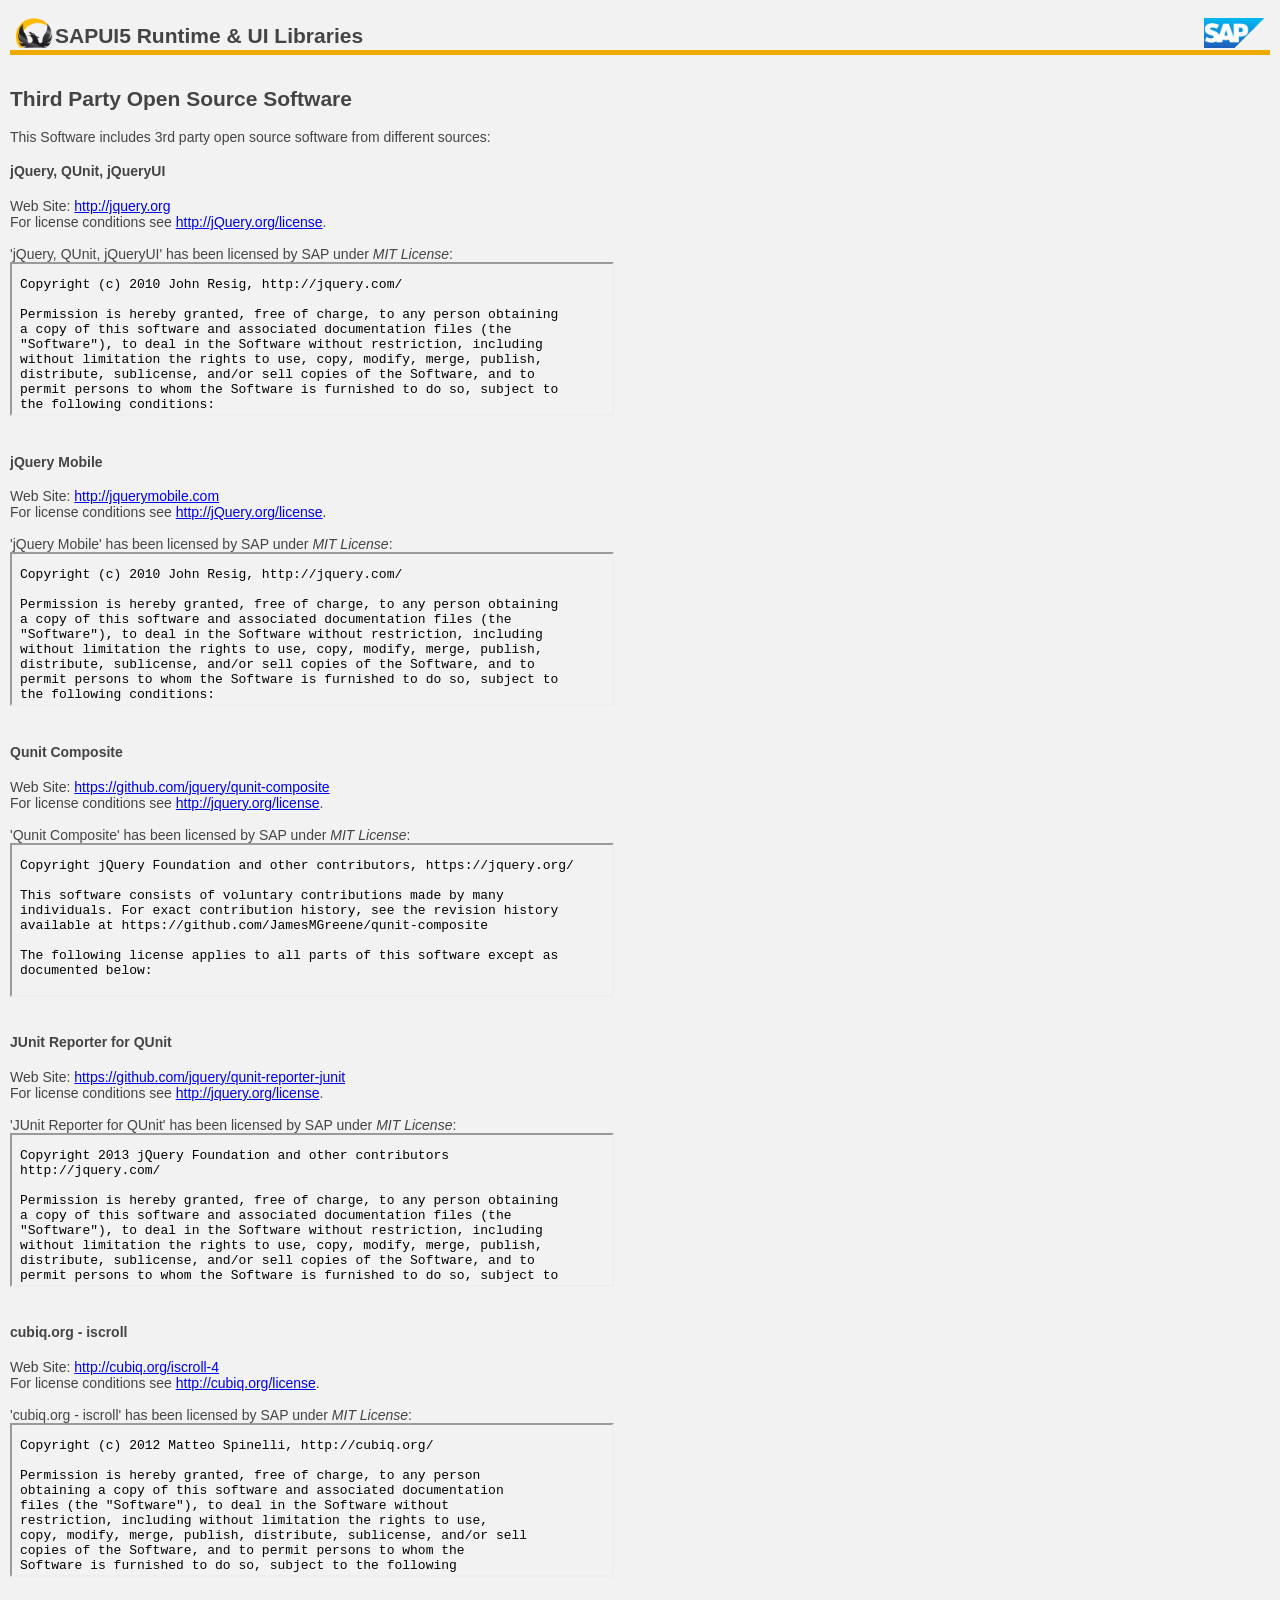
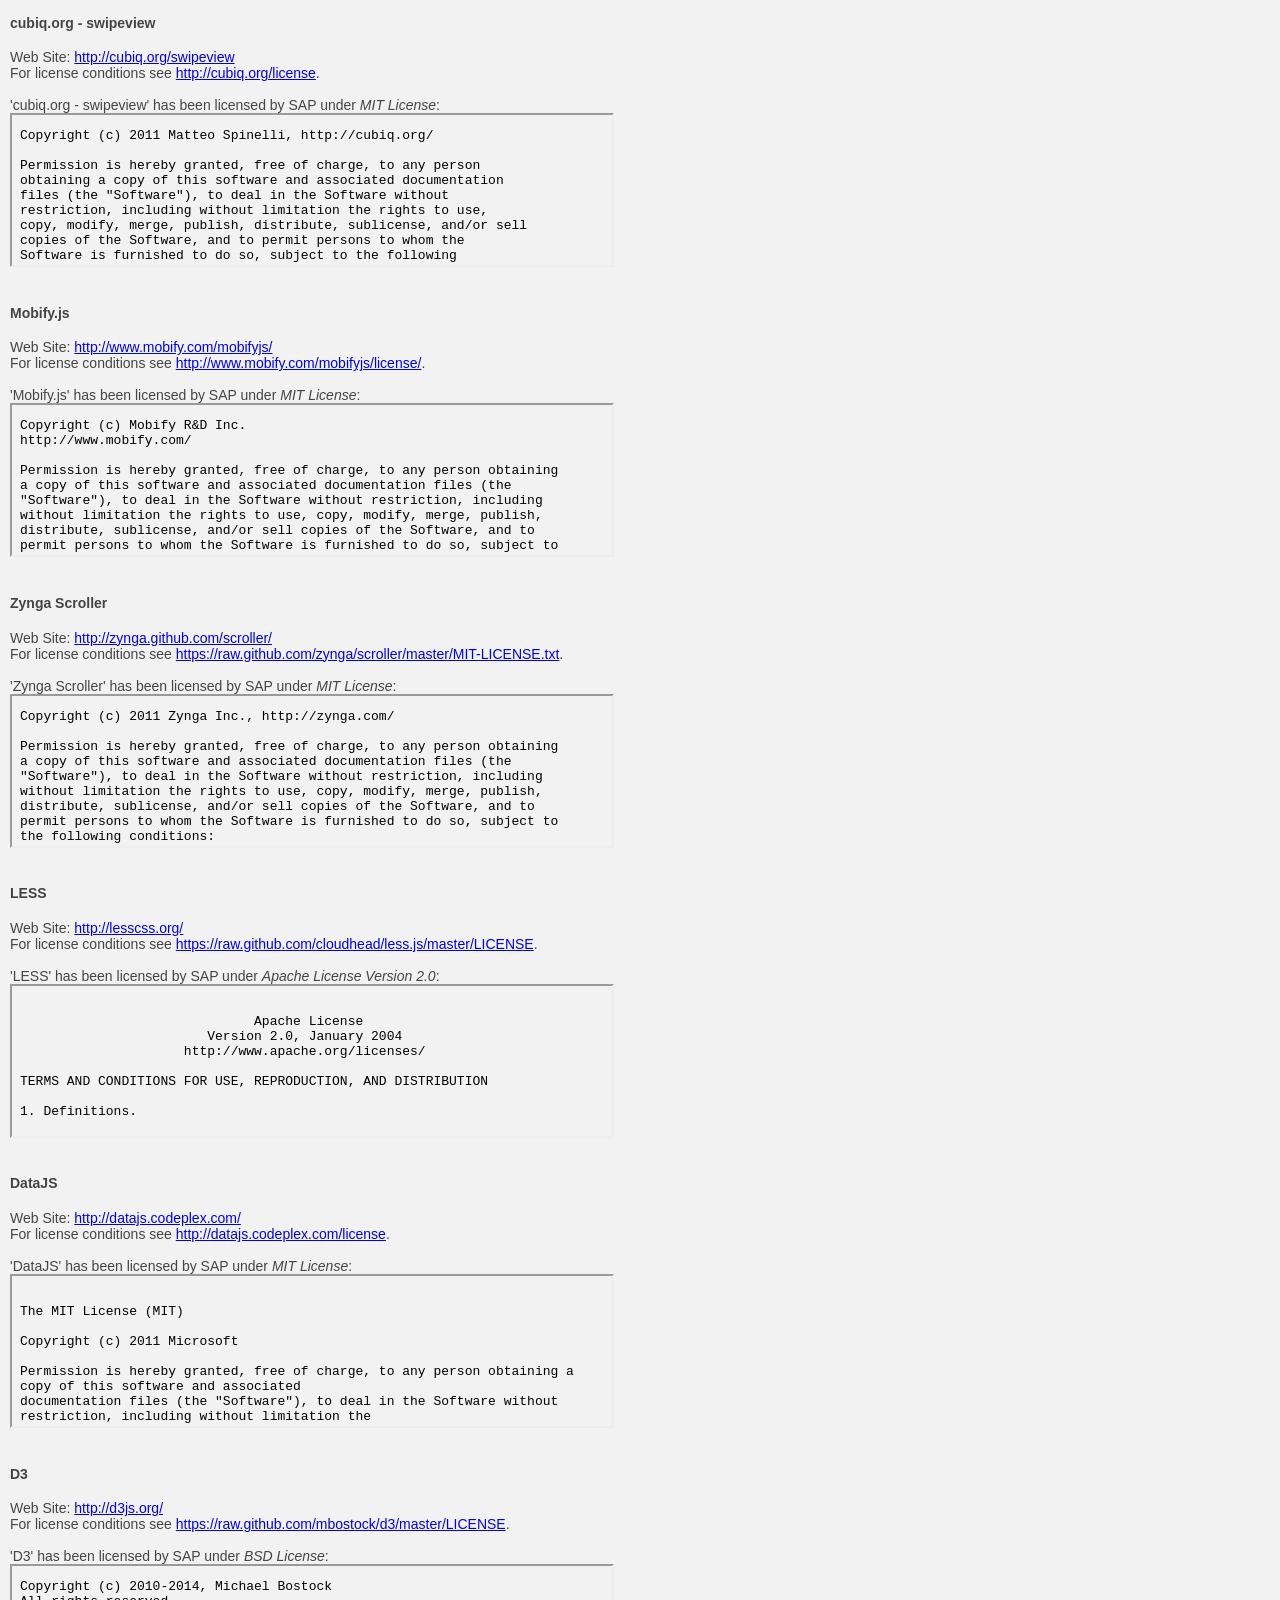
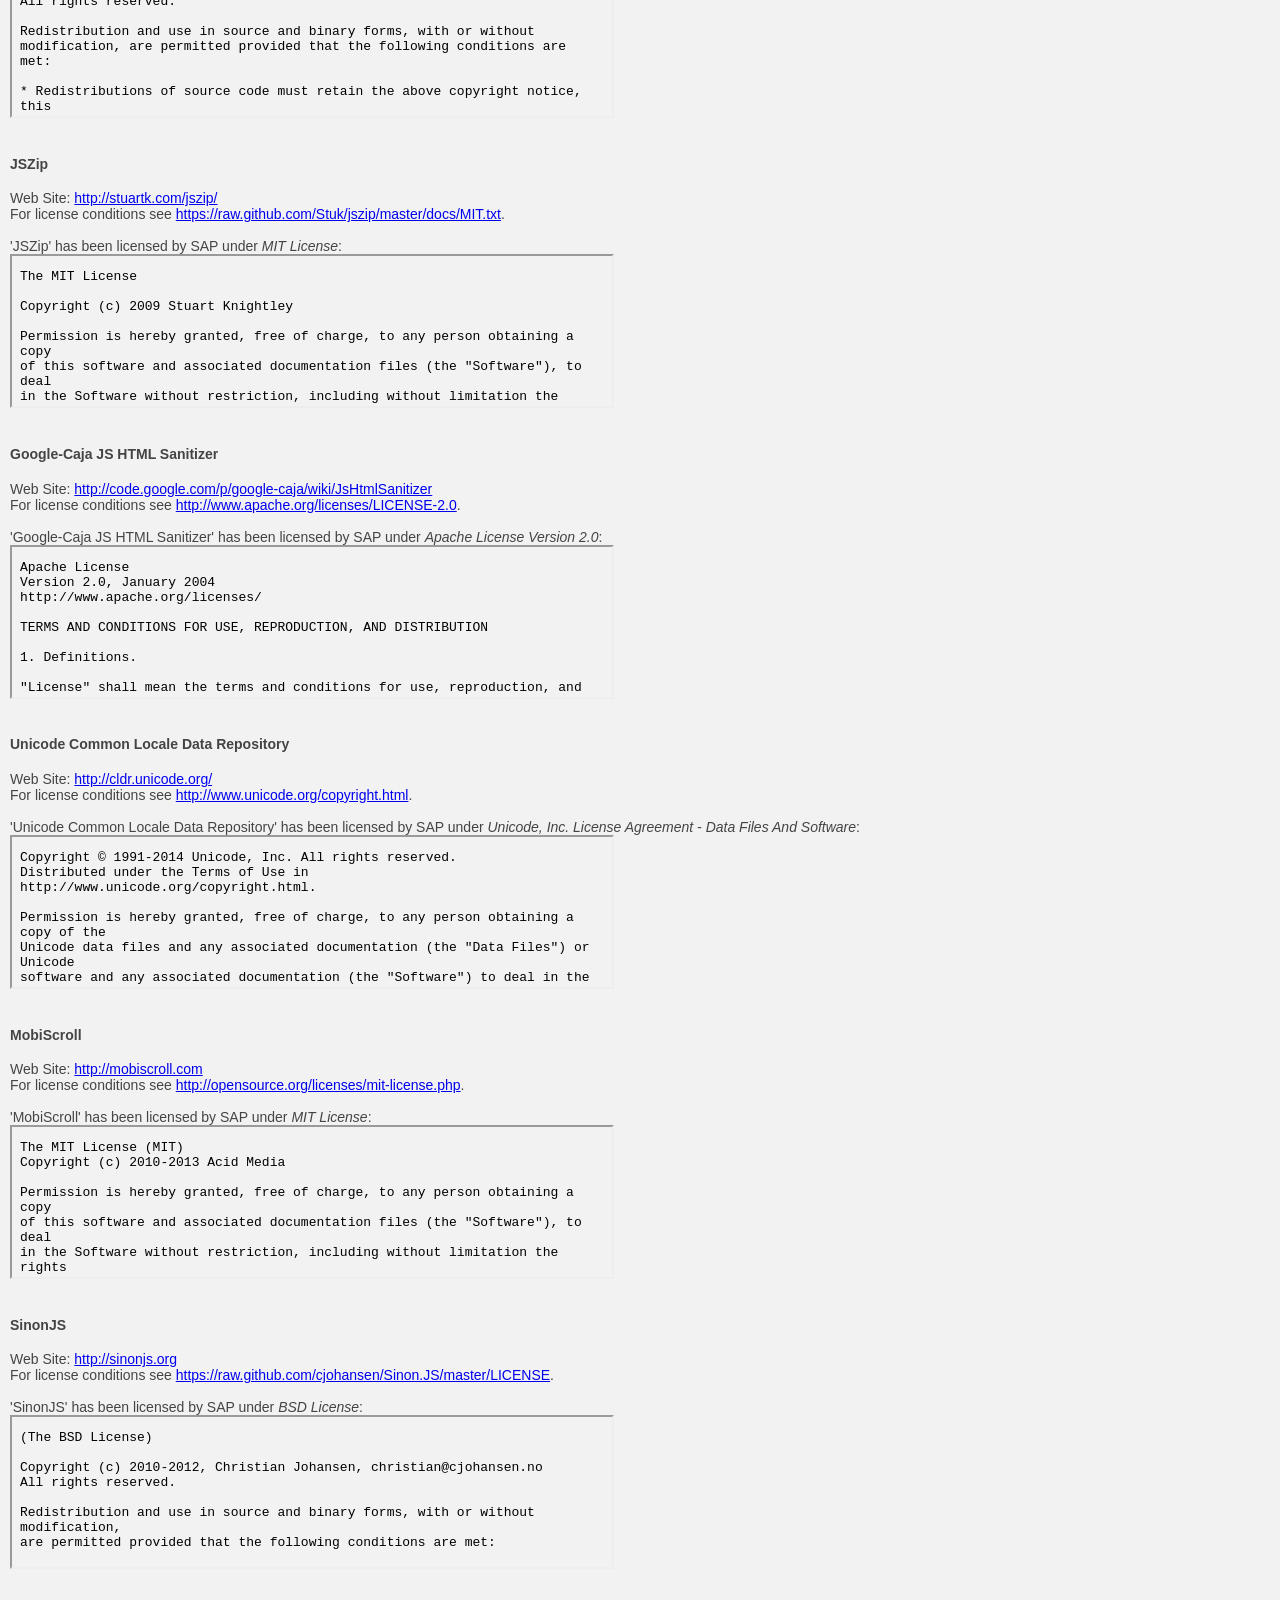
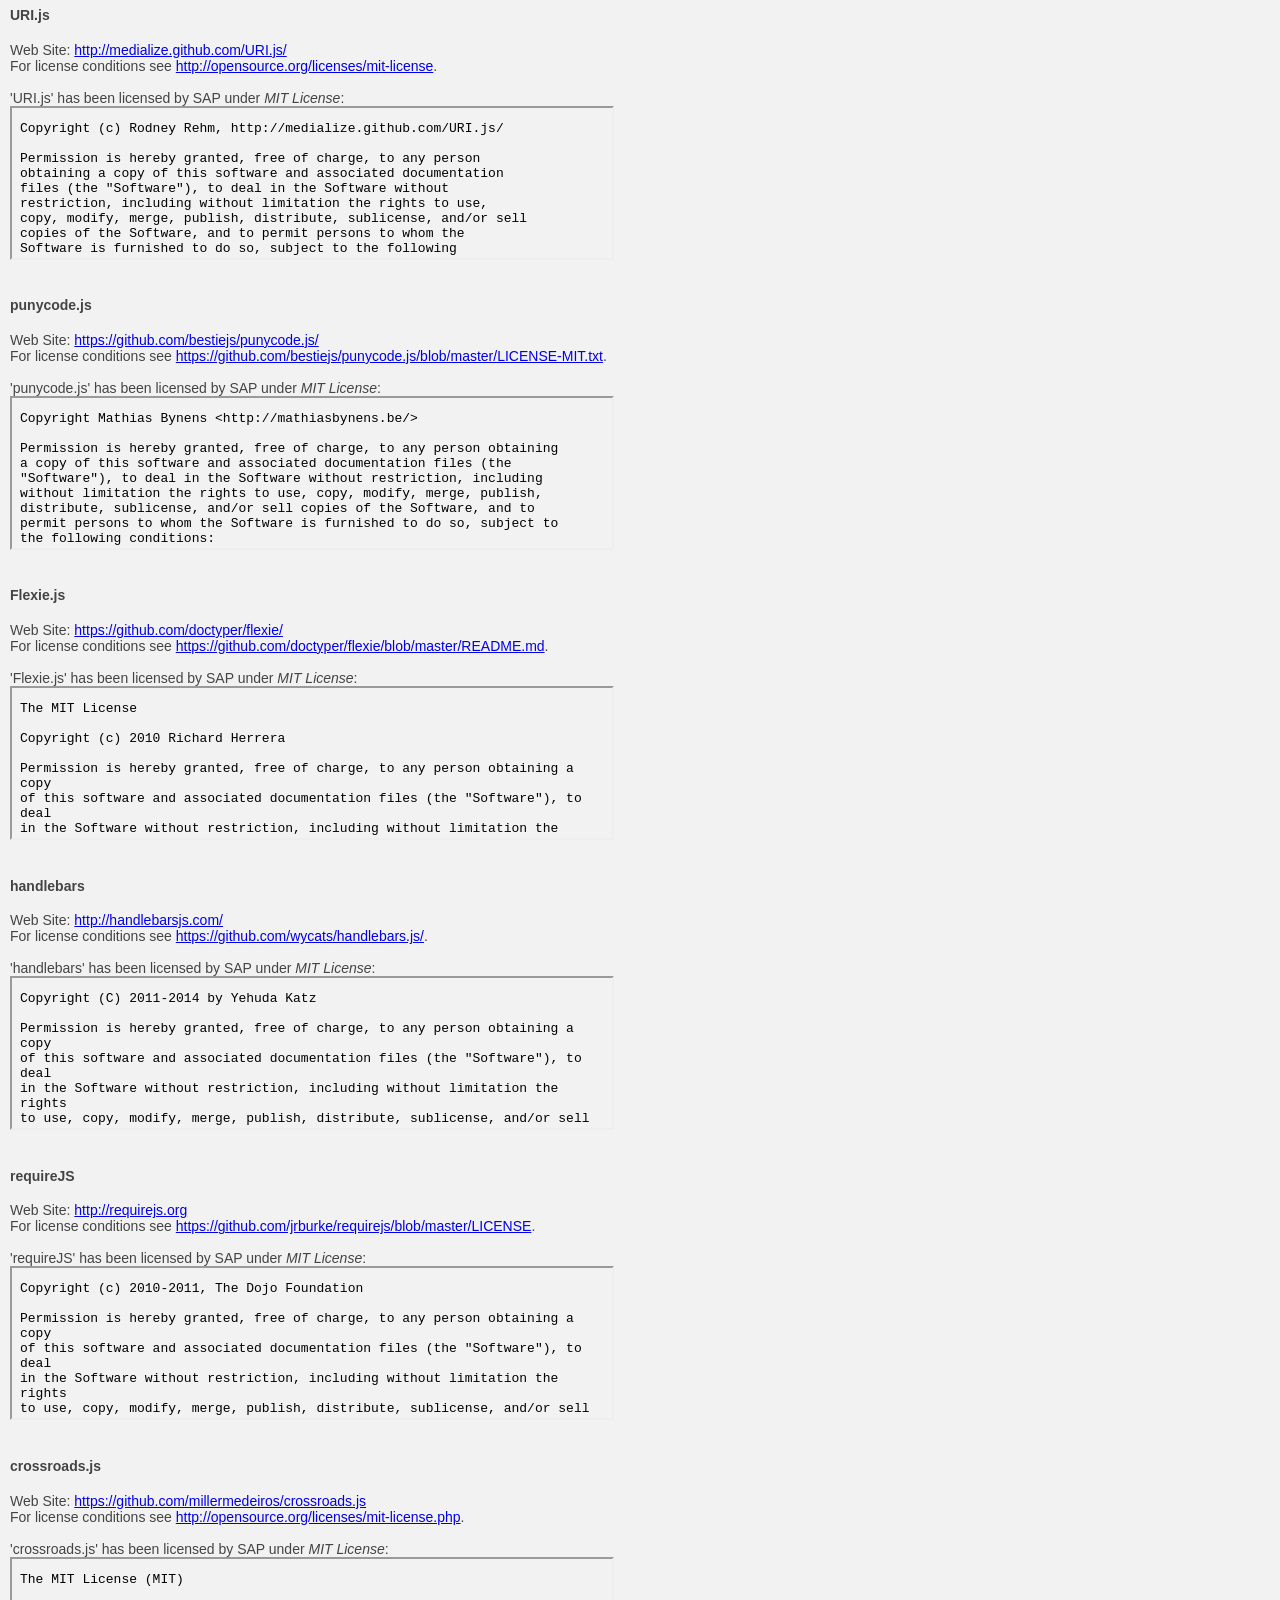
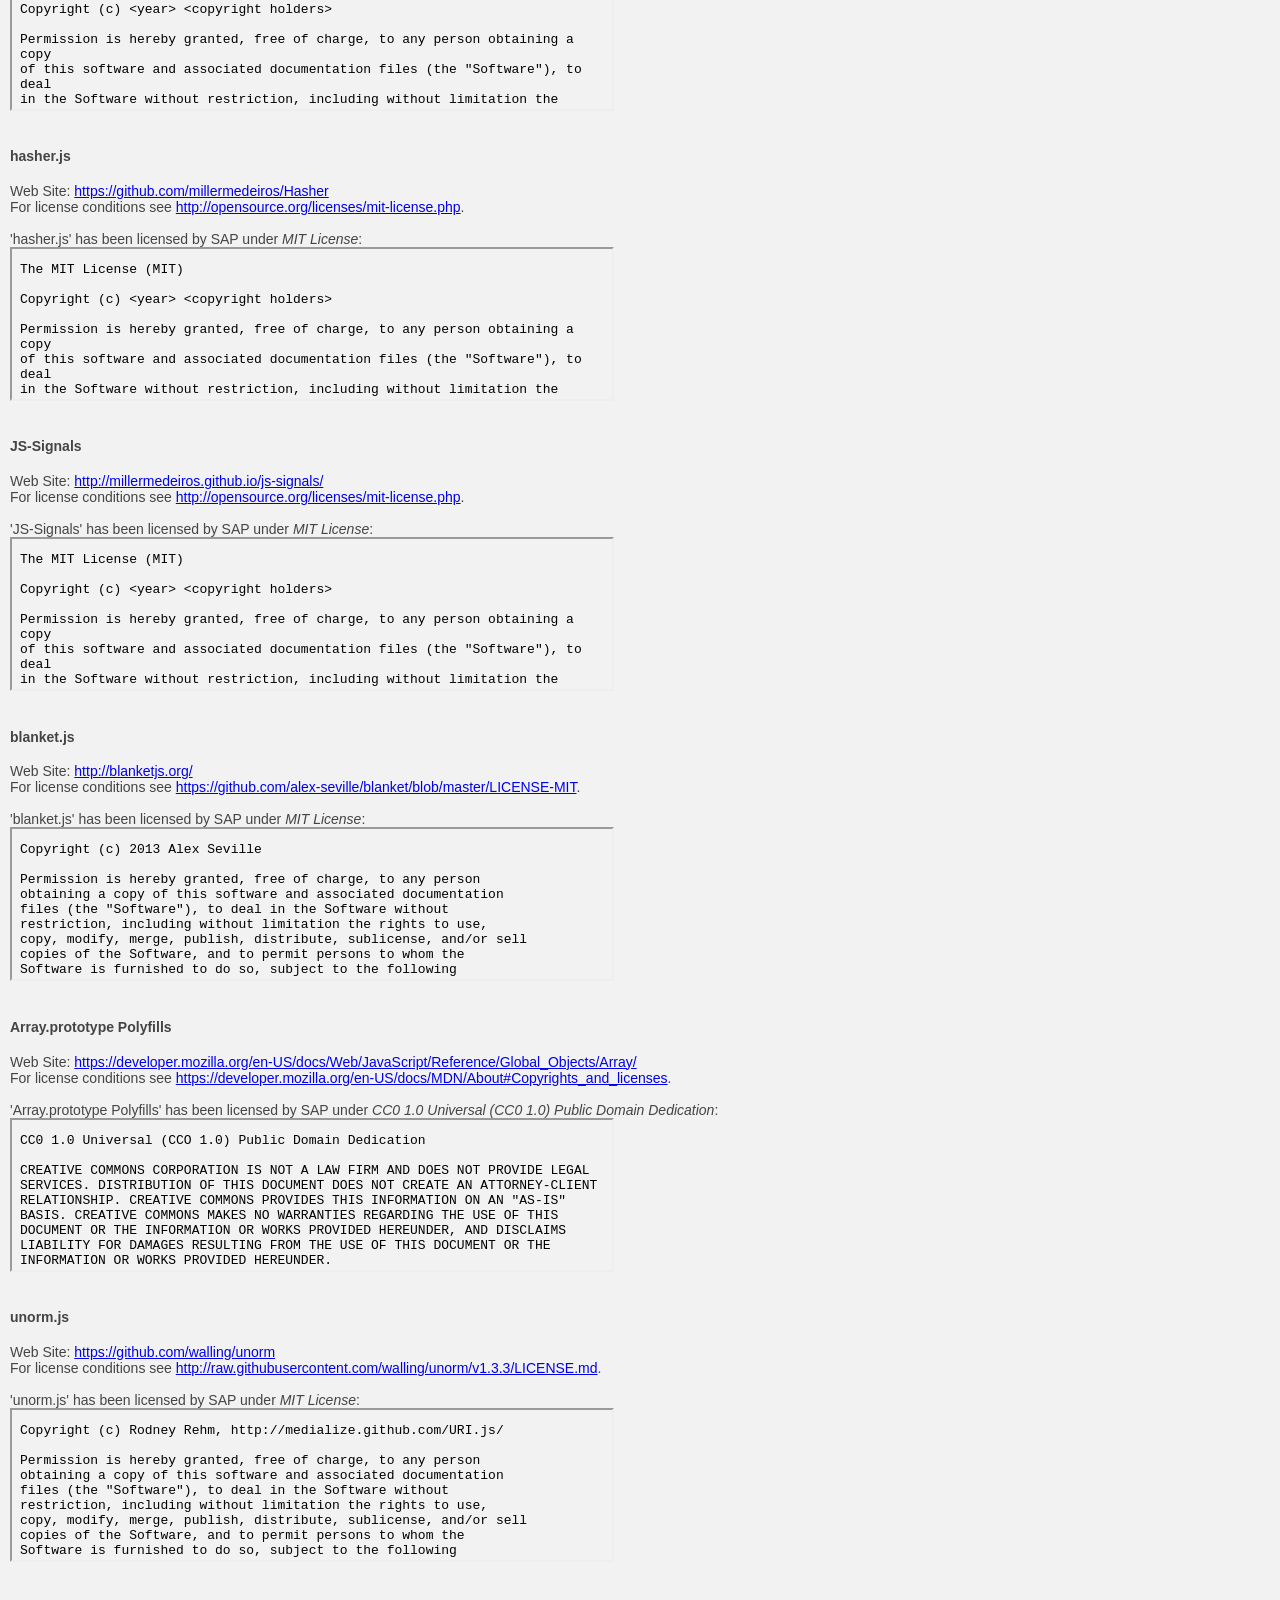
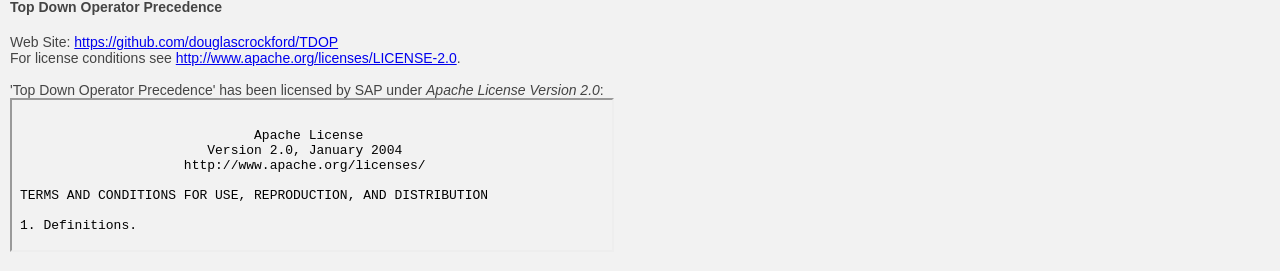
<file: openui5/resources/sap/ui/thirdparty/readme.html>
<!DOCTYPE HTML>
<html>
	<head>
		<meta http-equiv="X-UA-Compatible" content="IE=edge" />
		<meta charset="UTF-8" />
		<title>Open Source Usage</title>
		
		<script id="sap-ui-bootstrap"
				type="text/javascript"
				src="../../../sap-ui-core.js">
		</script>
		
		<script>
			jQuery.sap.require("sap.ui.core.util.LibraryInfo");
			
			sap.ui.getCore().attachInit(function(){
				var libInfo = new sap.ui.core.util.LibraryInfo();
				libInfo._getThirdPartyInfo("sap.ui.core", function(oData){
					var aBuffer = [];
					for(var i=0; i<oData.libs.length; i++){
						aBuffer.push("<h4>", oData.libs[i].displayName, "</h4>");
						aBuffer.push("Web Site: <a href=\"", oData.libs[i].homepage, "\" target=\"blank\">", oData.libs[i].homepage, "</a><br/>");
						aBuffer.push("For license conditions see <a href=\"", oData.libs[i].license.url, "\" target=\"blank\">", oData.libs[i].license.url, "</a>.<br/><br/>");
						aBuffer.push("'", oData.libs[i].displayName, "' has been licensed by SAP under <i>", oData.libs[i].license.type, "</i>:<br/>");
						aBuffer.push("<iframe width=\"600px\" src=\"", oData.libs[i].license.file, "\"></iframe><br/><br/>");
					}
					jQuery("#thirdparty").html(aBuffer.join(""));
				});
			});
		</script>
		<style>
			html, body {
				width: 100%;
				height: 100%;
				font-family: Arial,Helvetica,sans-serif;
    			font-size: 14px;
				color: #444444;
				background-color: #F2F2F2;
				margin: 0px;
				position: relative;
			}
			
			.banner, .content {
				position: absolute;
				left: 10px;
				right: 10px;
			}
			
			.banner {
				top: 10px;
				height: 40px;
				border-bottom: 5px solid #F0AB00;
			}
			
			.banner > * {
				position: absolute;
				bottom: 2px;
			}
			
			.banner > img {
				height: 30px;
			}
			
			.banner > h1 {
				font-size: 1.5em;
				left: 45px;
				margin: 0;
			}
			
			.content {
				top: 70px; 
			}
			
			
		</style>
	</head>
	<body>
		<div class="banner">
			<img src="../core/mimes/logo/icoonly_black_100x80.png" style="left:5px;" alt="SAP SE"/>
			<h1>SAPUI5 Runtime &amp; UI Libraries</h1>
			<img src="../core/mimes/logo/sap_73x36.gif" style="right:5px;" alt="SAP SE"/>	
		</div>
		<div class="content">

			<h2>Third Party Open Source Software</h2>
			
			This Software includes 3rd party open source software from different sources:
		
			<div id="thirdparty"></div>
    	</div>
	</body>
</html>
</file>
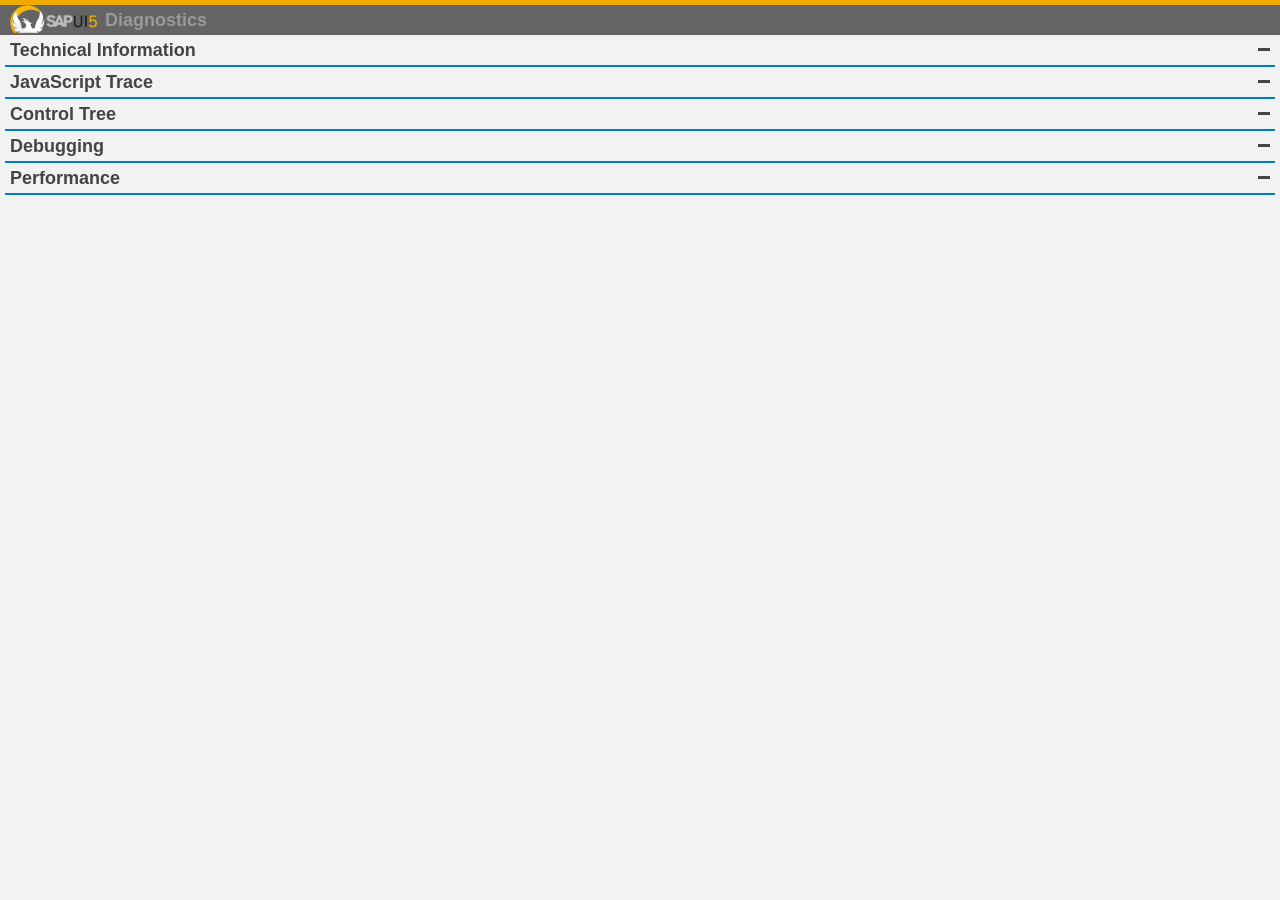
<file: openui5/resources/sap/ui/core/support/support.html>
<!DOCTYPE HTML>
<html>
<head>
	<meta http-equiv="X-UA-Compatible" content="IE=edge" />
	<meta charset="UTF-8" />
	<title>SAPUI5 Diagnostics</title>
	<script>
	// set bootstrap config which will be used by the script below and the fallback script
	window["sap-ui-config"] = {
		libs: "sap.ui.core",
		modules: "sap.ui.core.support.Support",
		onInit: "sap.ui.core.support.Support.getStub(sap.ui.core.support.Support.StubType.TOOL)"
	};
	</script>
	<link rel="stylesheet" href="support.css" type="text/css" />
	<script id="sap-ui-bootstrap" src="../../../../sap-ui-core.js"></script>
	<script src="bootstrapFallback.js"></script>
</head>
<body class="sapUiSupportBody">
<h1 class="sapUiSupportHdr">
	<img alt="SAP UI5 Logo" src="../mimes/logo/icotxt_white_220x72.png">
	<div>Diagnostics</div>
</h1>
<div class="sapUiSupportCntnt">
 	<div id="sapUiSupportTechInfo"></div>
	<div id="sapUiSupportTrace"></div>
	<div id="sapUiSupportControlTree"></div>
	<div id="sapUiSupportDebugging"></div>
	<div id="sapUiSupportPerf"></div>
	<div id="sapUiSupportMessageTest"></div>
</div>
</body>
</html>
</file>
<file: openui5/resources/sap/ui/core/support/support.css>
/* ============================================= */
/* CSS for support popup window                  */
/* ============================================= */

.sapUiSupportBody {
	background-color: #F2F2F2;
	color: #000000;
	font-family: Arial, Helvetica, sans-serif;
	font-size: 12px;
	margin: 0;
	padding: 0;
	height: 100%;
	width: 100%;
	min-width: 700px;
}

.sapUiSupportHidden {
	display: none;
}

.sapUiSupportHdr {
	position: relative;
	border-top: 5px solid #F0AB00;
	background-color: #646464;
	height: 30px;
    margin: 0;
}

.sapUiSupportHdr > img {
	position: absolute;
	left: 10px;
	height: 29px;
}

.sapUiSupportHdr > div {
	color: #999999;
	font-size: 18px;
	font-weight: bold;
	left: 105px;
    position: absolute;
    top: 5px;
}

.sapUiSupportPnl {
	margin-left: 5px;
	margin-right: 5px;
	margin-bottom: 5px;
}

.sapUiSupportCntnt {
	position: absolute;
	top: 40px;
	bottom: 0;
	overflow: auto;
	width: 100%;
	min-width: 700px;
}

.sapUiSupportPnlHdr {
	margin-top: 0;
	margin-bottom: 5px;
	color: #444444;
	border-bottom: 2px solid #007DC0;
	height: 25px;
	font-weight: bold;
	font-size: 18px;
	padding-left: 5px;
	padding-right: 5px;
	position: relative;
}

.sapUiSupportPnlHdrHdl {
	border-color: #444444;
    border-right: 1px solid #444444;
    border-style: solid;
    border-width: 3px 1px 1px;
    cursor: pointer;
    height: 7px;
    position: absolute;
    right: 5px;
    top: 8px;
    width: 10px;
}

.sapUiSupportPnlHdrHdl.sapUiSupportPnlHdrHdlClosed {
	border-width: 3px 0px 0px;
	width: 12px;
}

.sapUiSupportPnlCntnt {
	margin-bottom: 5px;
}

.sapUiSupportPnlCntntPad {
	padding-left: 5px;
	padding-right: 5px;
}

.sapUiSupportPlugin {
	overflow: auto;
	height: 200px;
	position: relative;
}

.sapUiSupportLink,
.sapUiSupportLink:active,
.sapUiSupportLink:focus,
.sapUiSupportLink:visited,
.sapUiSupportLink:hover{
	color: #0078BB;
	text-decoration: none;
	display: inline-block;
}

.sapUiSupportLink:hover{
	text-decoration: underline;
}

.sapUiSupportLink.sapUiSupportLinkDsbl,
.sapUiSupportLink.sapUiSupportLinkDsbl:active,
.sapUiSupportLink.sapUiSupportLinkDsbl:focus,
.sapUiSupportLink.sapUiSupportLinkDsbl:visited,
.sapUiSupportLink.sapUiSupportLinkDsbl:hover{
	color: #999999;
	text-decoration: underline;
	cursor: default;
}

.sapUiSupportLabel {
	font-weight: bold;
}

.sapUiSupportToolbar {
	background-color: #F9F9F9;
    height: 28px;
    margin-bottom: 5px;
    padding-left: 5px;
    padding-right: 5px;
}

.sapUiSupportTxtFld,
.sapUiSupportBtn {
	border: 1px solid #BFBFBF;
	font-size: 14px;
	height: 22px;
	-moz-box-sizing: border-box;
	-webkit-box-sizing: border-box;
	box-sizing: border-box;
}

.sapUiSupportTxtFld {
	background-color: #FFFFFF;
	padding: 1px;
}

.sapUiSupportTxtFld:hover,
.sapUiSupportTxtFld:focus {
	border-color: #007DC0;
}

.sapUiSupportBtn {
	background-color: #E2E2E2;
	border-color: #A3A3A3;
	padding-bottom: 3px;
	cursor: pointer;
}

.sapUiSupportBtn:hover,
.sapUiSupportBtn:focus,
.sapUiSupportBtn.active {
	color: #FFFFFF;
	border-color: #00689E;
	background-color: #007DC0;
}

.sapUiSupportBtn.active {
	cursor: default;
}

.sapUiSupportToolbar > .sapUiSupportBtn,
.sapUiSupportToolbar > .sapUiSupportTxtFld {
	margin-top: 3px;
	vertical-align: top;
}

.sapUiSupportToolbar > .sapUiSupportLink {
	margin-top: 6px;
	vertical-align: top;
}

.sapUiSupportToolbar > .sapUiSupportLabel {
	position: relative;
	top: 6px;
	vertical-align: top;
}


/** Plugins **/


#sapUiSupportTechInfo {
	height: 350px;
}

#sapUiSupportTechInfo > table {
	width: 100%;
}

#sapUiSupportTechInfo-tggleDbgSrc,
#sapUiSupportTechInfo-tggleStatistics {
	margin-left: 15px;
}

#sapUiSupportTechInfo-Refresh {
	position: absolute;
    right: 5px;
}

.sapUiSupportTechInfoBorder {
	border: 1px solid #E2E2E2;
}

#sapUiSupportTrace,
#sapUiSupportMessageTest {
	overflow: hidden;
}

#sapUiSupportMessageTest > .sapUiSupportToolbar > button {
	margin-left: 5px;
}

#sapUiSupportPerf .sapUiSupportPerfCntnt,
#sapUiSupportTechInfo .sapUiSupportTechInfoCntnt,
#sapUiSupportTrace .sapUiSupportTraceCntnt,
#sapUiSupportMessageTest .sapUiSupportMessageCntnt {
	overflow: auto;
	position: absolute;
	top: 33px;
	left: 5px;
	right: 5px;
	bottom: 0;
}

#sapUiSupportTrace .sapUiSupportTraceEntryTime,
#sapUiSupportTrace .sapUiSupportTraceEntryLevel {
	font-weight: bold;
	display: inline-block;
	vertical-align: top;
}

#sapUiSupportTrace .sapUiSupportTraceEntryMessage {
	display: inline-block;
	vertical-align: top;
}

#sapUiSupportTrace .sapUiSupportTraceEntryLevel {
	width: 70px;
}

#sapUiSupportTrace .sapUiSupportTraceEntry {
	border-bottom: 1px solid #BFBFBF;
}

#sapUiSupportTrace .sapUiSupportTraceEntryTime {
	width: 100px;
}

#sapUiSupportTrace > .sapUiSupportToolbar > .sapUiSupportLabel {
	margin-left: 10px;
	font-weight: normal;
}

#sapUiSupportTrace > .sapUiSupportToolbar > select,
#sapUiSupportTrace > .sapUiSupportToolbar > input {
	margin-left: 5px;
}

#sapUiSupportControlTree {
	height: 400px;	
	overflow: hidden;
}

.sapUiSupportDottedContainer,
#sapUiSupportControlTreeArea,
#sapUiSupportControlPropertiesArea {
	height: 378px;
	width: 48%;
	border: 1px dotted black;
	background-color: white;
	padding: 5px;
	overflow: auto;
	float: left;
	position: relative;
}

#sapUiSupportControlPropertiesArea {
	float: right;
	height: 347px;
}

ul.sapUiSupportControlTreeList, ul.sapUiSupportControlTreeList ul {
	list-style-type: none;
	margin: 0;
	padding: 0;
}

ul.sapUiSupportControlTreeList li {
	margin: 2px 0 2px 11px;
	padding: 0;
}

#sapUiSupportControlTreeArea li {
	/*position: relative;*/
	overflow: hidden;
	cursor: pointer;
}


#sapUiSupportControlTreeArea li img.sapUiControlTreeIcon,
#sapUiSupportControlTreeArea li img.sapUiControlPicture {
	float: left;
}

#sapUiSupportControlTreeArea li img.sapUiControlTreeIcon {
	margin-top: 7px;
	margin-right: 4px;
}

#sapUiSupportControlTreeArea li img.sapUiControlPicture {
	margin-top: 5px;
	margin-right: 5px;
}

#sapUiSupportControlTreeArea li div {
	overflow: hidden;
	margin-left: 35px;
	padding: 7px;
}

#sapUiSupportControlTreeArea li.sapUiControlTreeLink span {
	color: gray;
	text-decoration: underline;
} 

#sapUiSupportControlTreeArea .sapUiSupportControlTreeSelected {
	background-color: #007DC0;
	color: white;
}

#sapUiSupportControlTreeArea .sapUiSupportControlTreeBreakpointCount {
	float: right;
}

#sapUiSupportControlTreeArea .sapUiSupportControlTreeBreakpointCount {
	color: black;
}

#sapUiSupportControlTreeArea .sapUiSupportControlTreeSelected .sapUiSupportControlTreeBreakpointCount {
	color: white;
}

#sapUiSupportControlTabs {
	width: 48%;
	height: 22px;
	padding: 3px 12px 6px 0;
	overflow: auto;
	float: right;
}

#sapUiSupportControlPropertiesArea ul.sapUiSupportControlTreeList li span {
	display: inline-block;
	padding: 5px 0; 
	vertical-align: top; 
}

#sapUiSupportControlPropertiesArea ul.sapUiSupportControlTreeList li {
	position: relative;
}

.sapUiSupportControlProperties {
	padding: 5px;
}

.sapUiSupportControlProperties table {
	width: 100%;
	border-spacing: 0;
	border-collapse: collapse;
}

.sapUiSupportControlProperties tr {
	height: 30px;
}

.sapUiSupportControlProperties tr:nth-child(even) {
	background-color: #F9F9F9;
}

.sapUiSupportControlProperties td {
	border: 1px solid #BFBFBF;
	padding: 0 6px;
}

.sapUiSupportControlProperties td div {
	/*padding: 0 5px;*/
}

.sapUiSupportControlProperties input[type="text"],
.sapUiSupportControlProperties select {
	width: 100%;
	box-sizing: border-box;
	-moz-box-sizing: border-box;
	-webkit-box-sizing: border-box;
}

#sapUiSupportPerf > .sapUiSupportToolbar > .sapUiSupportLabel {
	font-weight: normal;
}

#sapUiSupportPerf > .sapUiSupportToolbar > button {
	margin-right: 5px;
}

.sapUiSupportToolbar > input[type="checkbox"] {
	margin-top: 7px;
}

.sapUiSupportControlProperties td.methodLabel {
	vertical-align: middle;
	padding-left: 7px;
}

.sapUiSupportControlProperties td.methodLabel label {
	padding: 6px 0 6px 0;
	width: 100%;
	display: inline-block;
}

#sapUiSupportControlPropertiesArea ul li .get,
#sapUiSupportControlPropertiesArea ul li .set {
	position: absolute;
	top: 12px;
	font-weight: bold;
}

#sapUiSupportControlPropertiesArea ul li .get {
	right: 50px;
}

html[data-sap-ui-browser^="sf"] #sapUiSupportControlPropertiesArea ul li .get {
	right: 45px;
}

#sapUiSupportControlPropertiesArea ul li .set {
	right: 18px;
}

html[data-sap-ui-browser^="sf"] #sapUiSupportControlPropertiesArea ul li .set {
	right: 16px;
}

.sapUiSupportControlMethods {
	padding: 5px 2px 0 2px;
}

select.sapUiSupportAutocomplete {
	width: 198px;
	height: 22px;
	padding: 1px;
}

input[type="text"].sapUiSupportAutocomplete {
	margin-left: -197px;
	padding: 0 5px;
	width: 168px;
	height: 18px;
	border: none;
}

html[data-sap-ui-browser^="sf"] input[type="text"].sapUiSupportAutocomplete {
	height: 14px;
}

.sapUiSupportControlMethods button {
	margin-left: 28px;
}

html[data-sap-ui-browser^="ff"] .sapUiSupportControlMethods button {
	margin-left: 26px;
}

html[data-sap-ui-browser^="ie"] .sapUiSupportControlMethods button {
	margin-left: 24px;
}

html[data-sap-ui-browser^="sf"] .sapUiSupportControlMethods select.sapUiSupportAutocomplete {
	width: 189px;
}

html[data-sap-ui-browser^="sf"] .sapUiSupportControlMethods input[type="text"].sapUiSupportAutocomplete {
	width: 159px;
	margin-left: -188px;
}

hr.no-border {
	border-style: solid;
	border-color: #BFBFBF;
	border-bottom: none;
	margin: 10px 0 0 0;
}

ul.sapUiSupportList {
	list-style-type: none;
	padding: 0;
	margin: 0;
}

ul.sapUiSupportList li {
	position: relative;
}

ul.sapUiSupportBreakpointList li {
	border-bottom: 1px solid #BFBFBF;
}

ul.sapUiSupportBreakpointList li:last-child {
	border-bottom: none;
}

ul.sapUiSupportBreakpointList li:hover {
	background-color: #F9F9F9;
}

ul.sapUiSupportBreakpointList li span {
	font-weight: bold;
	padding: 7px 0 7px 10px;
	display: inline-block;
}

ul.sapUiSupportBreakpointList li img {
	position: absolute;
	display: none;
	right: 10px;
	top: 7px;
}

ul.sapUiSupportBreakpointList li:hover img {
	display: inline;
}

#sapUiSupportControlTabProperties,
#sapUiSupportControlTabBindingInfos {
	margin-right: 3px;
}

#sapUiSupportDebugging {
	height: 300px;
}

#sapUiSupportDebugging .sapUiSupportDottedContainer {
	height: 278px;
}

#sapUiSupportDebuggingMethodContainer {
	float: right;
}

#sapUiSupportDebuggingClassSelect {
	width: 228px;
}

#sapUiSupportDebuggingClassInput {
	margin-left: -227px;
	width: 198px;
}

#sapUiSupportDebuggingMethodSelect {
	width: 150px;
}

html[data-sap-ui-browser^="sf"] #sapUiSupportDebuggingMethodSelect {
	width: 140px;
}

#sapUiSupportDebuggingMethodInput {
	margin-left: -149px;
	width: 120px;
}

html[data-sap-ui-browser^="sf"] #sapUiSupportDebuggingMethodInput {
	margin-left: -139px;
	width: 110px;
}

#sapUiSupportDebuggingAddClass,
#sapUiSupportDebuggingAddBreakpoint {
	margin-left: 32px;
}

html[data-sap-ui-browser^="ie"] #sapUiSupportDebuggingAddClass,
html[data-sap-ui-browser^="ie"] #sapUiSupportDebuggingAddBreakpoint {
	margin-left: 30px;
}

html[data-sap-ui-browser^="ff"] #sapUiSupportDebuggingAddClass,
html[data-sap-ui-browser^="ff"] #sapUiSupportDebuggingAddBreakpoint {
	margin-left: 28px;
}

#sapUiSupportDebuggingClassList li div {
	padding: 7px 0 7px 10px;
	margin-right: 35px;
	font-weight: bold;
}

#sapUiSupportDebuggingClassList li img.remove-class {
	top: 7px;
	right: 10px;
	position: absolute;
	display: none;
}

#sapUiSupportDebuggingClassList li.selected div,
#sapUiSupportDebuggingClassList li div:hover {
	color: #fff;
	background-color: #007dc0;
	cursor: pointer;
}

#sapUiSupportDebuggingClassList li:hover img.remove-class {
	display: inline;
}

#sapUiSupportDebuggingClassList li span.breakpoints {
	float: right;
	margin-right: 10px;
}
</file>
